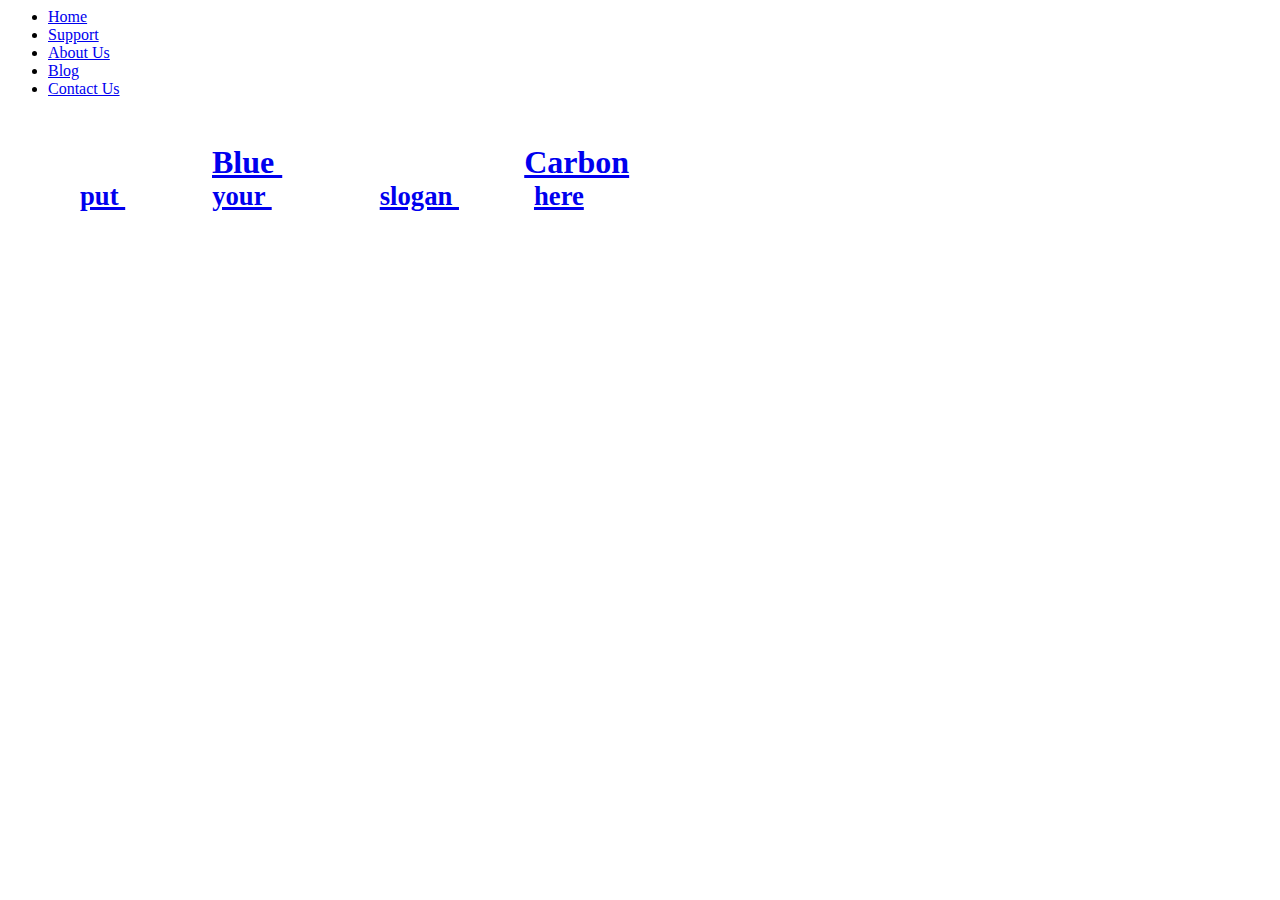
<file: ft/app/templates/index.html>
<html>
<head>
  <link href="{{ url_for('static',filename='style.css') }}">
</head>
<body>
<div class="header">
    <div class="header_resize">
      <div class="menu_nav">
        <ul>
          <li class="active"><a href="index.html">Home</a></li>
          <li><a href="support.html">Support</a></li>
          <li><a href="about.html">About Us</a></li>
          <li><a href="blog.html">Blog</a></li>
          <li><a href="contact.html">Contact Us</a></li>
        </ul>
        <div class="clr"></div>
      </div>
      <div class="clr"></div>
      <div class="logo"><h1><a href="index.html"><cufon class="cufon cufon-canvas" alt="Blue " style="width: 118px; height: 40px;"><canvas width="204" height="54" style="width: 204px; height: 54px; top: -8px; left: -27px;"></canvas><cufontext>Blue </cufontext></cufon><cufon class="cufon cufon-canvas" alt="Carbon" style="width: 174px; height: 40px;"><canvas width="242" height="54" style="width: 242px; height: 54px; top: -8px; left: -27px;"></canvas><cufontext>Carbon</cufontext></cufon><br><small><cufon class="cufon cufon-canvas" alt="put " style="width: 38px; height: 16px;"><canvas width="72" height="22" style="width: 72px; height: 22px; top: -3px; left: -11px;"></canvas><cufontext>put </cufontext></cufon><cufon class="cufon cufon-canvas" alt="your " style="width: 53px; height: 16px;"><canvas width="87" height="22" style="width: 87px; height: 22px; top: -3px; left: -11px;"></canvas><cufontext>your </cufontext></cufon><cufon class="cufon cufon-canvas" alt="slogan " style="width: 74px; height: 16px;"><canvas width="108" height="22" style="width: 108px; height: 22px; top: -3px; left: -11px;"></canvas><cufontext>slogan </cufontext></cufon><cufon class="cufon cufon-canvas" alt="here" style="width: 46px; height: 16px;"><canvas width="75" height="22" style="width: 75px; height: 22px; top: -3px; left: -11px;"></canvas><cufontext>here</cufontext></cufon></small></a></h1></div>
    </div>
 </div>
 </body>
 </html>
</file>
